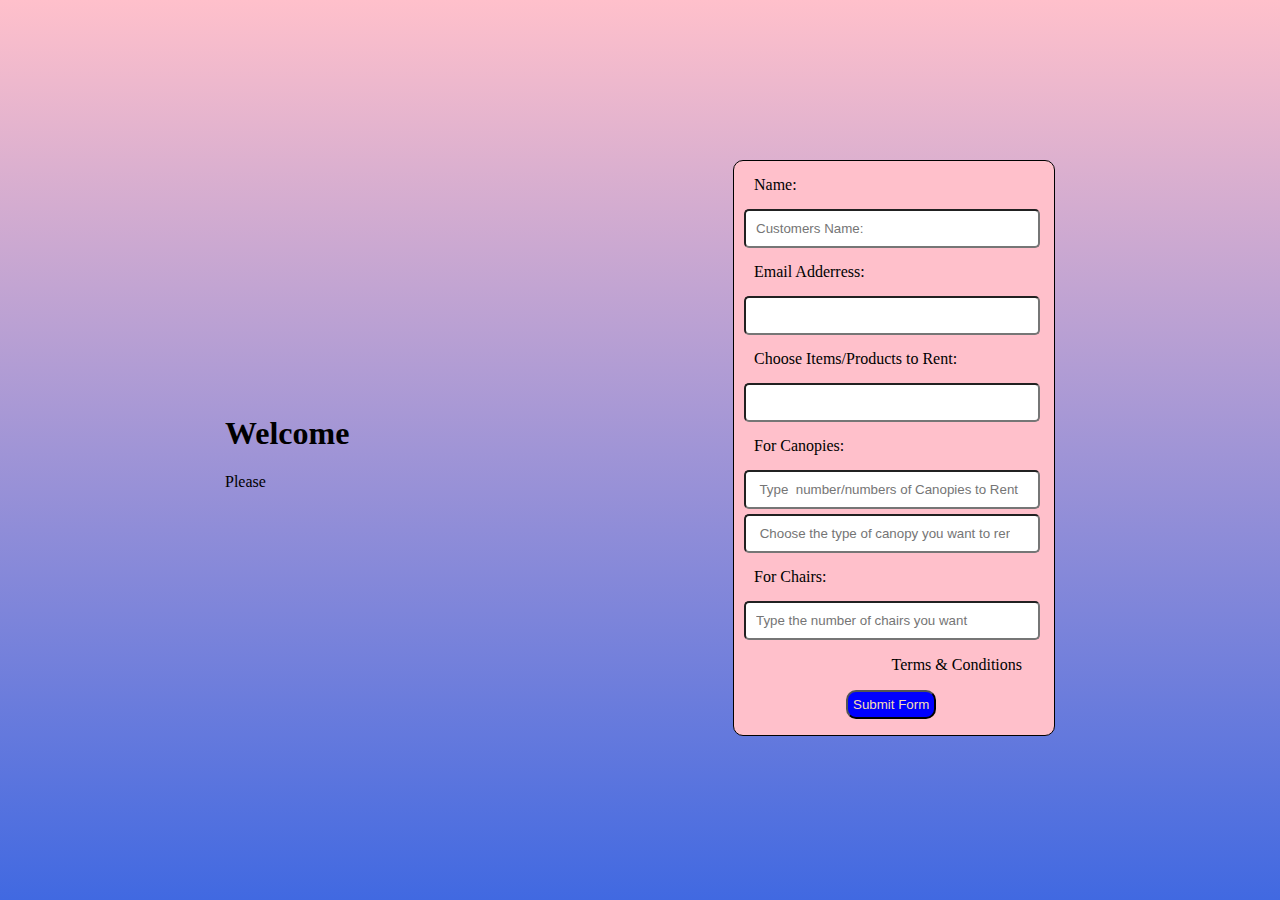
<file: index.html>
<!DOCTYPE html>
<html lang="en">
<head>
    <meta charset="UTF-8">
    <meta name="viewport" content="width=device-width, initial-scale=1.0">
    <title>Rentals form</title>
    <link rel="stylesheet" href="./form.css">
</head>
<body>
    <div class="bodyanimation">
        <div id="headdiv">
            <h1 id="h1"></h1>
            <p id="textanime2"></p>

        </div>
        <div class="mainformDiv">
            <form action="https://formsubmit.co/unekwuojoabah4@gmail.com" method="post">
                <input type="hidden" name="_subject" value="CUSTOMER FORM!">

                <input type="hidden" name="_autoresponse" value="Thanks for Choosing EOUJI rentals. Congrats your form has beign received!">

                <label for="Name">Name:</label>
                <input type="text" placeholder="Customers Name:" name="Name" required>

                <label for="email">Email Adderress:</label>
                <input type="email" name="email" required>

                <label for="Items">Choose Items/Products to Rent:</label>
                <input list="Items" name="Products" id="ItemsInput" oninput="tocheckItems()">


                <datalist id="Items">
                    <option value="Canopy">
                    <option value="Chairs">
                    <option value="Transport Service">
                    <option value="Canopies & chairs">
                    <option value="Canopies ,chairs & Transport service">
                    <option value="Gardening tools">
        
                  </datalist>
        
                  <label for="canopy"> For Canopies:</label>
                  <input  placeholder=" Type  number/numbers of Canopies to Rent  " required name="canopy">

                  <input id="canopy_type" list="typeofcanopy" placeholder=" Choose the type of canopy you want to rent ">
                  <datalist id="typeofcanopy">
                    <option value="All Big Canopies ">
                    <option value="2 Big and 1 Couple Canopies">
                    <option value="3 Big and 1 Couple Canopies">
                    <option value="Others/Specify ">
                    
                  </datalist>
                  <label for="chairs">For Chairs:</label>
                  <input type="text" placeholder="Type the number of chairs you want" id="chairp" required name="Chairs no">


                  <div class="bottomtext">
                    <p>Terms & Conditions</p>
                  </div>
                  
                  <button type="submit" >Submit Form</button>
        


            </form>

        </div>

    </div>


    <script src="./form.js"></script>
</body>
</html>
</file>
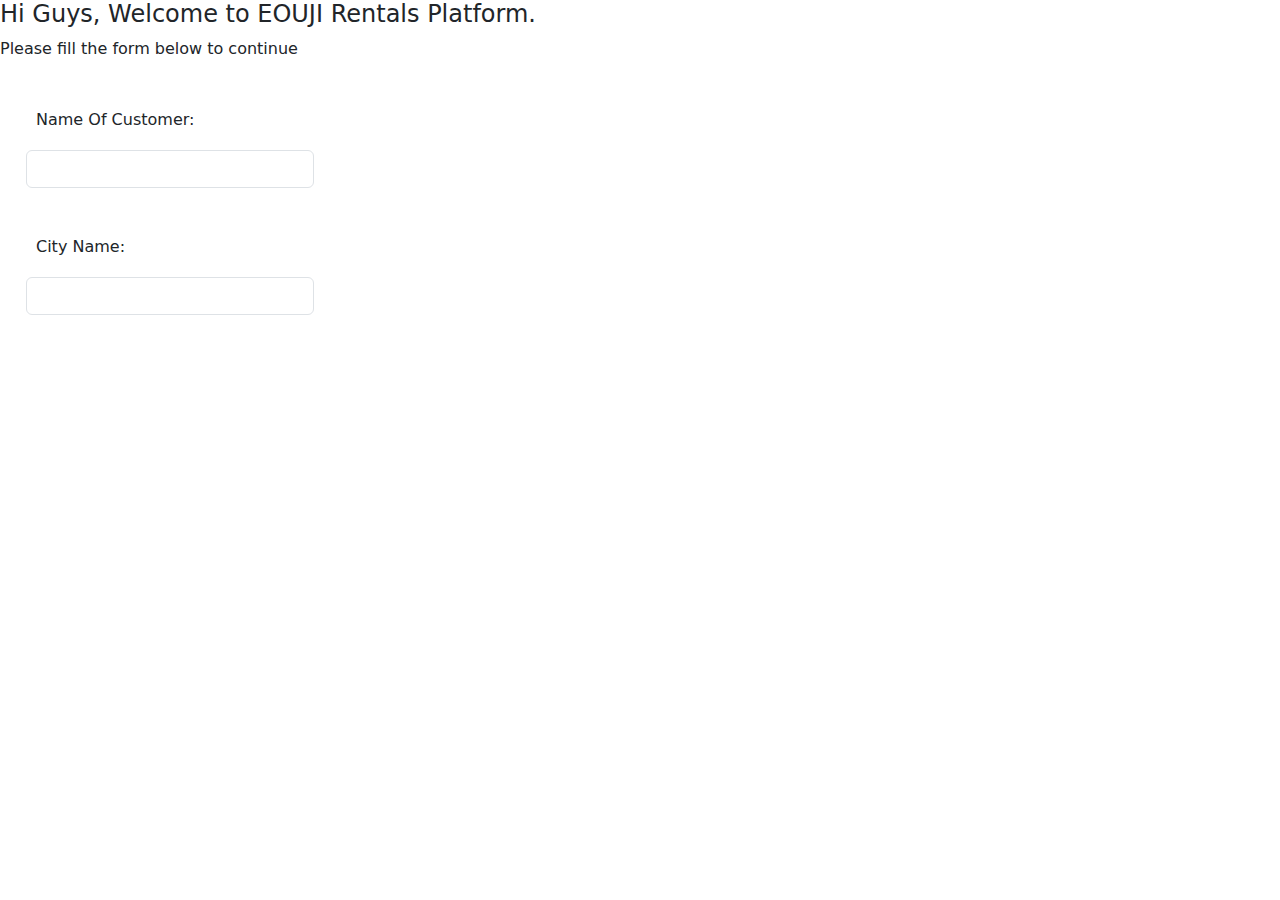
<file: form.html>
<!DOCTYPE html>
<html lang="en">
<head>
    <meta charset="UTF-8">
    <meta name="viewport" content="width=device-width, initial-scale=1.0">
    <title>Document</title>
    <link href="https://cdn.jsdelivr.net/npm/bootstrap@5.3.2/dist/css/bootstrap.min.css" rel="stylesheet">
    <link rel="stylesheet" href="./form.css">
</head>
<body>
    <div id="headdiv">
        <h4>Hi Guys, Welcome to EOUJI Rentals Platform. </h4>
        
        <p>Please fill the form below to continue</p>
    </div>
    
    <form action="">
        
        <div class="mb-3,  w-25 p-3">
            <label for="formGroupExampleInput" class="form-label">Name Of Customer:</label>
            <input type="text" class="form-control" id="formGroupExampleInput" placeholder="">
          </div>
          <div class="mb-3, w-25 p-3">
            <label for="formGroupExampleInput2" class="form-label">City Name:</label>
            <input type="text" class="form-control" id="formGroupExampleInput2" >
          </div>

    </form>

    




    <script src="https://cdn.jsdelivr.net/npm/bootstrap@5.3.2/dist/js/bootstrap.bundle.min.js" integrity="sha384-C6RzsynM9kWDrMNeT87bh95OGNyZPhcTNXj1NW7RuBCsyN/o0jlpcV8Qyq46cDfL" crossorigin="anonymous"></script>
</body>
</html>
</file>
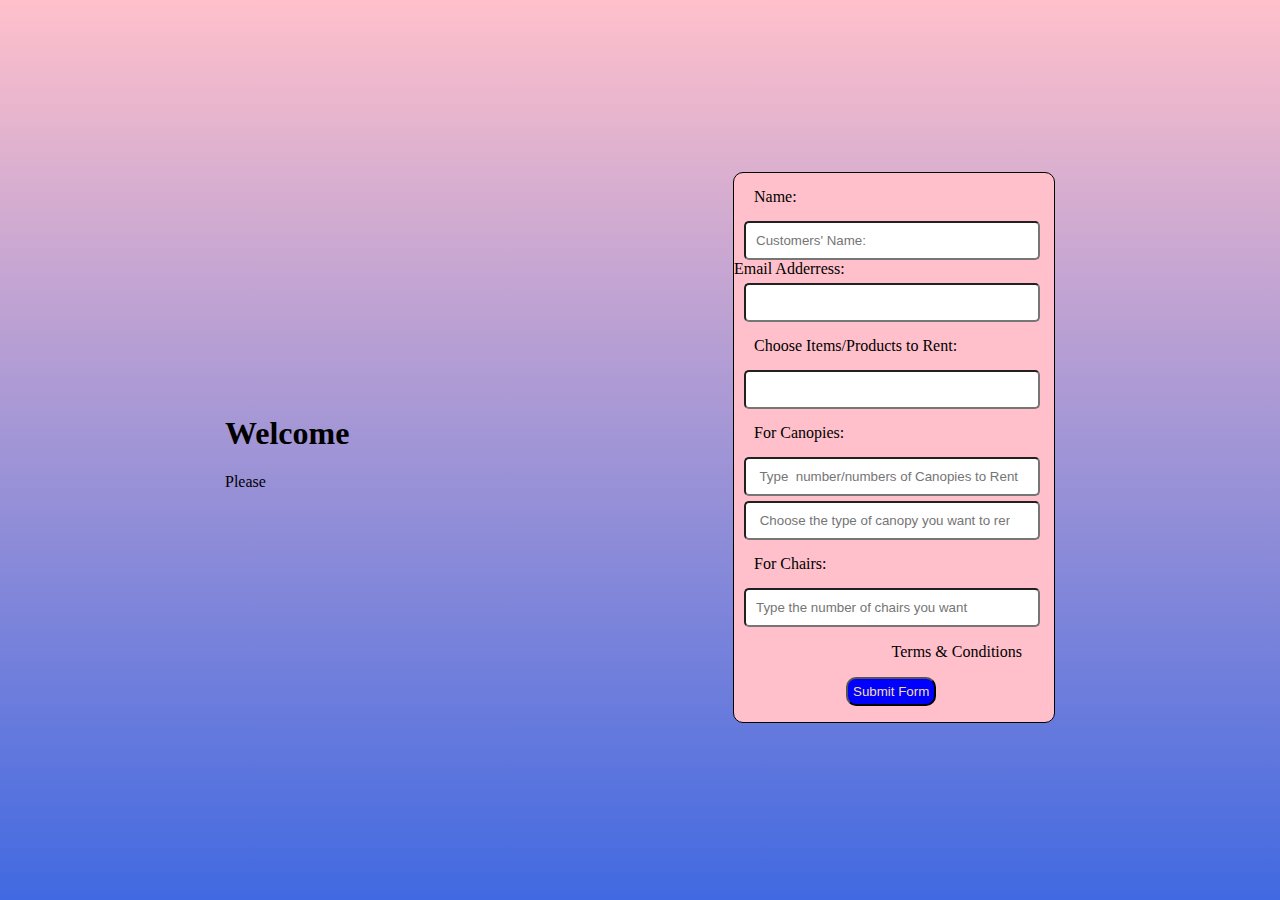
<file: tetx.html>
<!DOCTYPE html>
<html lang="en">
<head>
    <meta charset="UTF-8">
    <meta name="viewport" content="width=device-width, initial-scale=1.0">
    <title>EOUJIform</title>
    <link rel="stylesheet" href="./form.css">
</head>
<body>
  <div class="bodyanimation">
    <div id="headdiv">
      <h1 id="h1">  </h1>
      <p id="textanime2"></p>
    </div>
      <div class="mainformDiv">
        <form action="https://formsubmit.co/unekwuojoabah4@gmail.com" method="post">

          <!-- <input type="hidden" name="_captcha" value="false"> -->

          <input type="hidden" name="_subject" value="CUSTOMER FORM!">

          <input type="hidden" name="_autoresponse" value="Thanks For Choosing EOUJI rentals. Congrats your form has beign received! ">

          <label for="name">Name:</label>
          <input type="text" placeholder="Customers' Name:" required name="name>
          
          <label for="">Email Adderress:</label>
          <input type="email" name="email" required>
          

          <label for="Items">Choose Items/Products to Rent:</label>
          <input list="Items" id="ItemsInput" oninput="tocheckItems()" name="Products">
          <datalist id="Items">
            <option value="Canopy">
            <option value="Chairs">
            <option value="Transport Service">
            <option value="Canopies & chairs">
            <option value="Canopies ,chairs & Transport service">
            <option value="Gardening tools">

          </datalist>

          <label for="canopy"> For Canopies:</label>
          <input  placeholder=" Type  number/numbers of Canopies to Rent  " required name="canopy">
          <input list="typeofcanopy" placeholder=" Choose the type of canopy you want to rent ">
          <datalist id="typeofcanopy">
            <option value="All Big Canopies ">
            <option value="2 Big and 1 Couple Canopies">
            <option value="3 Big and 1 Couple Canopies">
            <option value="Others/Specify ">
            
          </datalist>
          <label for="chairs">For Chairs:</label>
          <input type="text" placeholder="Type the number of chairs you want" id="chairp" required name="Chairs no">

          <div class="bottomtext">
            <p>Terms & Conditions</p>
          </div>
          
          <button type="submit" >Submit Form</button>
      </form>

      
        
  </div>
  

  

  <script src="./form.js"></script>
</body>
</html>
</file>
<file: form.css>
#headdiv{
    /* display: flex;
    align-content: center;
    justify-content: center;
    align-items: center;
    flex-direction: column; */
    min-width: 500px;

}

button{
    border-radius: 10px;
    padding: 5px;
    margin-left:7rem ;
    color: wheat;
    background-color: blue;
    cursor: pointer;
    margin-bottom: 1rem;
    width: fit-content;
}
/* .buttondiv{
    position:absolute;
    align-items: center;
    justify-content: center;
    top: 104vh;
    left: 120vh;

} */

.mainformDiv{
    
 
    width: 25vw; 
    border: 1px solid black;
    height: fit-content;
    border-radius: 10px;
    margin-top: 0.2rem;
    margin-left: 0.5rem;
    margin-bottom: 0.5rem;
    background-color:pink;
    /* #faebd7; */
}

input, label, select{
    display: block;
    margin-left: 10px;
    margin-top: 5px;
    padding: 10px;
    border-radius: 5px;
    width: 85%;
    
}

.bodyanimation{
    /* background-color: #4169e1; */
    display: flex;
    justify-content: center;
    align-items: center;
    height: 100vh;
    background:linear-gradient(pink, #4169e1);
}

html, body {
    margin: 0;
    padding: 0;
    
}
#textanime2, #h1 {
    color: black;
}

div.bottomtext {
    float: right;
    margin-right: 2rem;

}


/* styles for mobile devices*/
@media (max-width:768px) {
    #headdiv{
        min-width: 310px;
    }
    button{
        position: relative;
        border-radius: 10px;
        padding: 5px;
        margin-left: 35%;
        color: wheat;
        background-color: blue;
        cursor: pointer;
        margin-bottom: 1rem;
    }
    
    .mainformDiv{
        
        display: flex;
        flex-direction: column;
        width: 60vw;
        border: 1px solid black;
        height: fit-content;
        border-radius: 10px;
        margin-top: 0.5rem;
        margin-left: 0.5rem;
        margin-bottom: 0.5rem;
        background:linear-gradient( #4169e1,pink);
        overflow-y: scroll;
        
        /* #faebd7; */
    }
    
    input, label, select{
        position: relative;
        display: block;
        margin-left: 5px;
        margin-right: 20px;
        padding: 20px;
        /* margin-right: 10px; */
        margin-top: 5px;
        width: 70%;
        overflow-y: scroll;
        
        
        
    }
    
    .bodyanimation{
        /* background-color: #4169e1; */
        display: flex;
        flex-direction: column;
        justify-content: center;
        align-items: center;
        height: 100%;
        overflow-y: scroll;
        background:linear-gradient(pink, #4169e1);
    }
    
    html, body {
        margin: 0;
        padding: 0;
        
    }
    #textanime2, #h1 {
        color: black;
        margin-left: 1rem;
    }
    
    div.bottomtext {
        float: right;
        margin-right: 1rem;
    
    }

}

@media (min-width:769px) and (max-width:1024px){
    #headdiv{
        min-width: 507px;
        display: flex;
        flex-direction: column;
    }

    .mainformDiv{
        
        display: flex;
        flex-direction: column;
        width: 40vw;
        border: 1px solid black;
        height: fit-content;
        border-radius: 10px;
        margin-top: 0.5rem;
        margin-left: 0.5rem;
        margin-bottom: 0.5rem;
        background:linear-gradient( #4169e1,pink);
        
        /* #faebd7; */
    }

    .bodyanimation{
        /* background-color: #4169e1; */
        display: flex;
        flex-direction: column;
        justify-content: center;
        align-items: center;
        overflow-y: scroll;
        height: 100%;
        background:linear-gradient(pink, #4169e1);
    }

}
</file>
